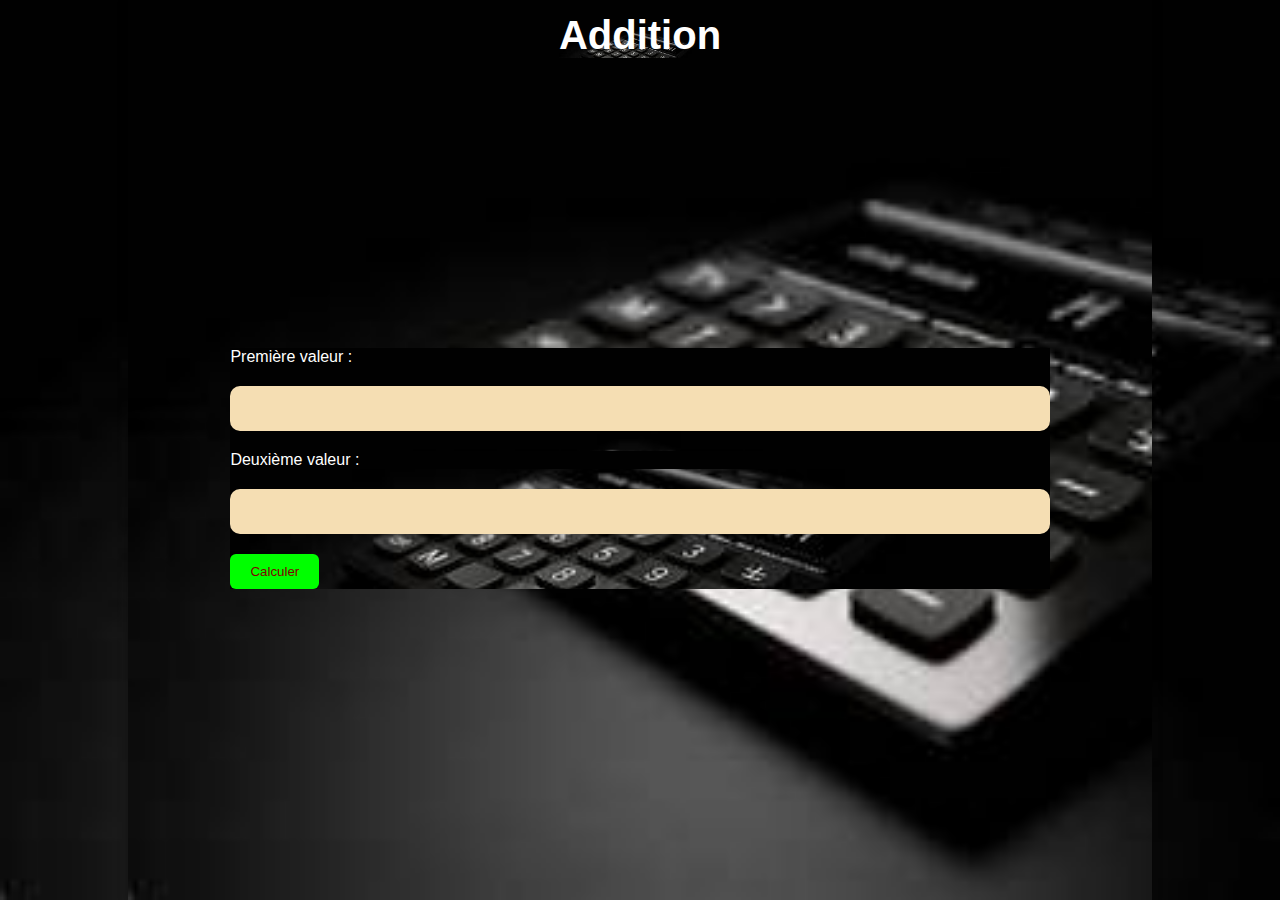
<file: add.html>
<!DOCTYPE html>
<html lang="en">

<head>
    <meta charset="UTF-8">
    <meta name="viewport" content="width=device-width, initial-scale=1.0">
    <title>Addition</title>
    <link rel="stylesheet" href="style.css">
</head>

<body>
    <div class="container">
        <h1>Addition</h1>
        <form onsubmit="calculate('add'); return false;">
            <label for="num1">Première valeur :</label>
            <input type="number" id="num1" name="" required>
            <label for="num2">Deuxième valeur :</label>
            <input type="number" id="num2" name="" required>
            <button id="calculate-btn" type="submit">Calculer</button>
        </form>
        <div id="result"></div>
    </div>

    <script src="script.js"></script>
</body>

</html>
</file>
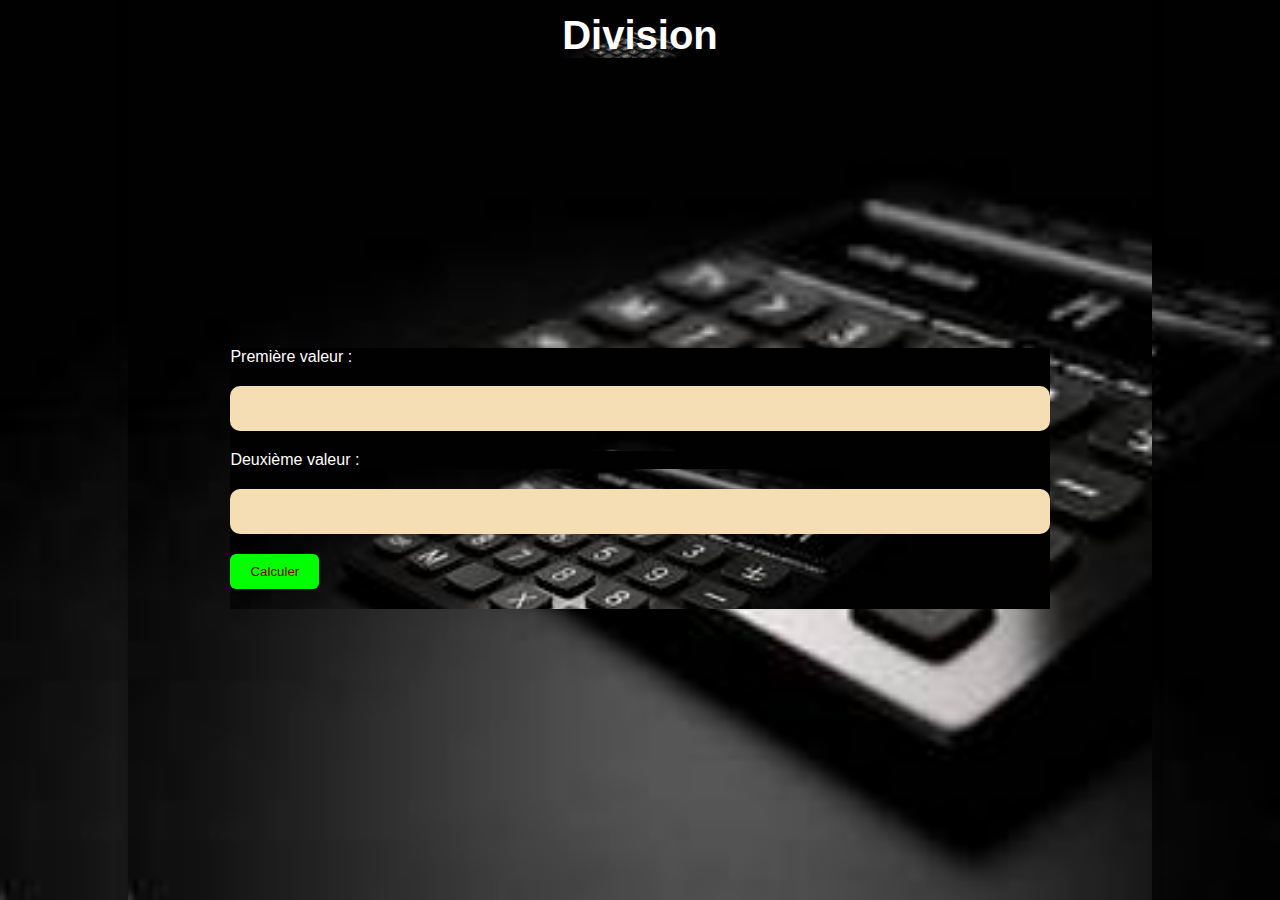
<file: dev.html>
<!DOCTYPE html>
<html lang="en">

<head>
    <meta charset="UTF-8">
    <meta name="viewport" content="width=device-width, initial-scale=1.0">
    <title>Division</title>
    <link rel="stylesheet" href="style.css">
</head>

<body>
    <div class="container">
        <h1>Division</h1>
        <form onsubmit="calculate('divide'); return false;" ">
            <label for=" num1">Première valeur :</label>
            <input type="number" id="num1" required>
            <label for="num2">Deuxième valeur :</label>
            <input type="number" id="num2" required>
            <button type="submit">Calculer</button>
            <div id="result"></div>
        </form>
    </div>

    <script src="script.js"></script>
</body>

</html>
</file>
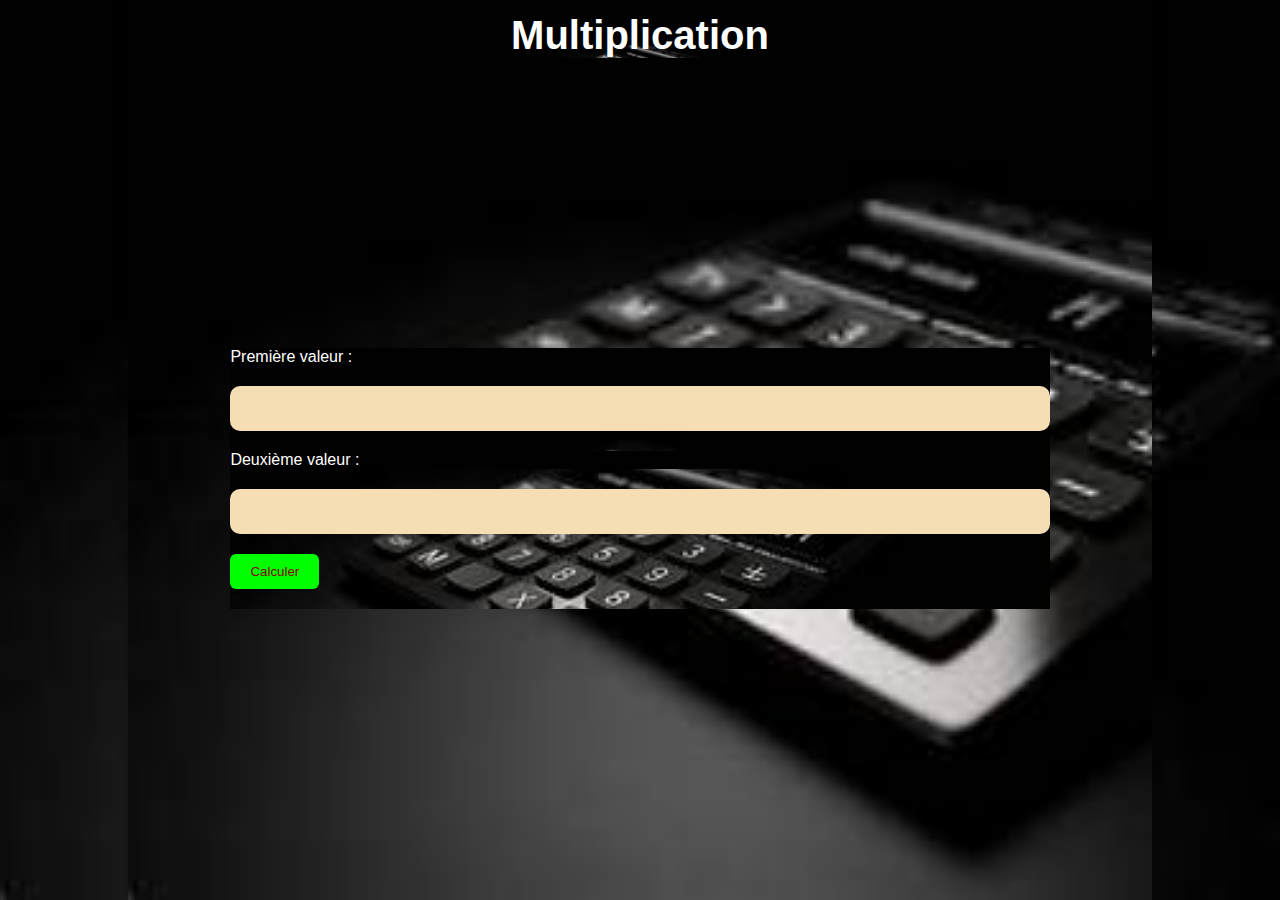
<file: mult.html>
<!DOCTYPE html>
<html lang="en">

<head>
    <meta charset="UTF-8">
    <meta name="viewport" content="width=device-width, initial-scale=1.0">
    <title>Multiplication</title>
    <link rel="stylesheet" href="style.css">
</head>

<body>
    <div class="container">
        <h1>Multiplication</h1>
        <form onsubmit="calculate('multiply'); return false;">
            <label for="num1">Première valeur :</label>
            <input type="number" id="num1" required>
            <label for="num2">Deuxième valeur :</label>
            <input type="number" id="num2" required>
            <button type="submit">Calculer</button>
            <div id="result"></div>
        </form>
    </div>

    <script src="script.js"></script>
</body>

</html>
</file>
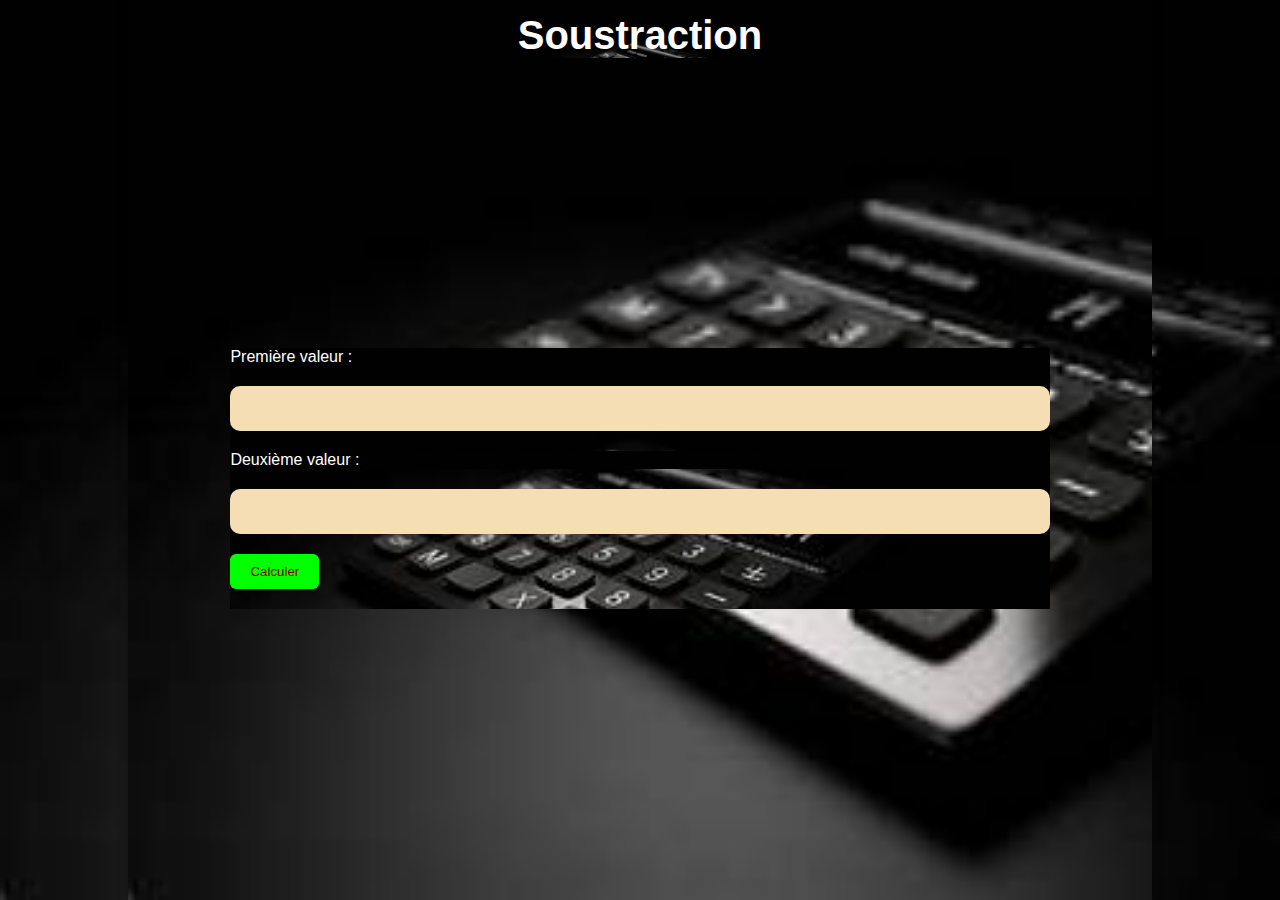
<file: sous.html>
<!DOCTYPE html>
<html lang="en">

<head>
    <meta charset="UTF-8">
    <meta name="viewport" content="width=device-width, initial-scale=1.0">
    <title>Soustraction</title>
    <link rel="stylesheet" href="style.css">
</head>

<body>
    <div class="container">
        <h1>Soustraction</h1>
        <form onsubmit="calculate('subtract'); return false;">
            <label for="num1">Première valeur :</label>
            <input type="number" id="num1" required>
            <label for="num2">Deuxième valeur :</label>
            <input type="number" id="num2" required>
            <button type="submit">Calculer</button>
            <div id="result"></div>
        </form>
    </div>

    <script src="script.js"></script>
</body>

</html>
</file>
<file: style.css>
* {
    font-family: 'Poppins', sans-serif;
    margin: 0;
    padding: 0;
    box-sizing: border-box;
    background: url(img.png);
    color: #fff;
    background-size: cover;

}

.container {
    width: 80%;
    /* Ajuster la largeur */
    min-height: 100vh;
    margin: auto;
    /* Ajuster la hauteur minimale pour prendre toute la hauteur de la fenêtre */
    display: flex;
    flex-direction: column;
    justify-content: center;
    /* Centrer horizontalement */
    align-items: center;
    /* Centrer verticalement */
    padding-top: 1%;
    /* Ajuster le padding */
    box-shadow: 0px 0px 10px rgba(0, 0, 0, 0.3);
    /* Ajouter une ombre portée */
}


.container h1 {
    display: flex;
    align-items: center;
    font-size: 40px;
    font-weight: 600;

}

.container h1 img {
    width: 80px;

}



.container h2 img {
    width: 40px;

}


li a {
    display: block;
    /* Convertit les liens en blocs pour remplir l'espace disponible */
    padding: 10px;
    /* Ajoute un remplissage à l'intérieur de chaque lien */
    text-decoration: none;



}

ul {
    list-style-type: none;
}

.container li a {
    margin-bottom: 10px;
    display: flex;
    align-items: center;
    justify-content: center;
    background: linear-gradient(#9418fd, #571094);
    color: #fff;
    font-size: 18px;
    outline: 0px;
    border: 0px;
    border-radius: 10px;
    padding: 15px 20px;
    margin: 10px 0 20px;
    cursor: pointer;
    margin-top: 10px;

}

.container li:nth-child(1) a {
    background: linear-gradient(#8B4513, #A0522D);
    width: 100%;

}


.container li:nth-child(2) a {
    background: linear-gradient(#00ff00, #00cc00);

}

.container li:nth-child(3) a {
    background: linear-gradient(#0000ff, #0000cc);

}

.container li:nth-child(4) a {
    background: linear-gradient(#ffff00, #cccc00);

}


form {
    margin-bottom: 20px;
    align-items: center;
    width: 80%;
    margin: auto;
}

label {
    display: block;
    /* Afficher les labels sur une ligne différente */
    margin-bottom: 10px;
    /* Espace entre les labels */
}

input[type="number"] {
    width: 100%;
    outline: 0px;
    border: 0px;
    border-radius: 10px;
    padding: 15px 20px;
    margin: 10px 0 20px;
    cursor: pointer;
    margin-top: 10px;
    background: wheat;
    color: black;
    



}



button[type="submit"] {

    /* Afficher le bouton sur une nouvelle ligne */

    /* Occupera toute la largeur disponible */
    padding: 10px 20px;
    background: #00ff00;
    color: maroon;
    border: none;
    border-radius: 6px;
    cursor: pointer;
    align-items: center;
    justify-content: center;
    display: flex;
}



#result {
    margin-top: 20px;

    font-size: 16px;
    /* Espace en haut du résultat */
}
</file>
